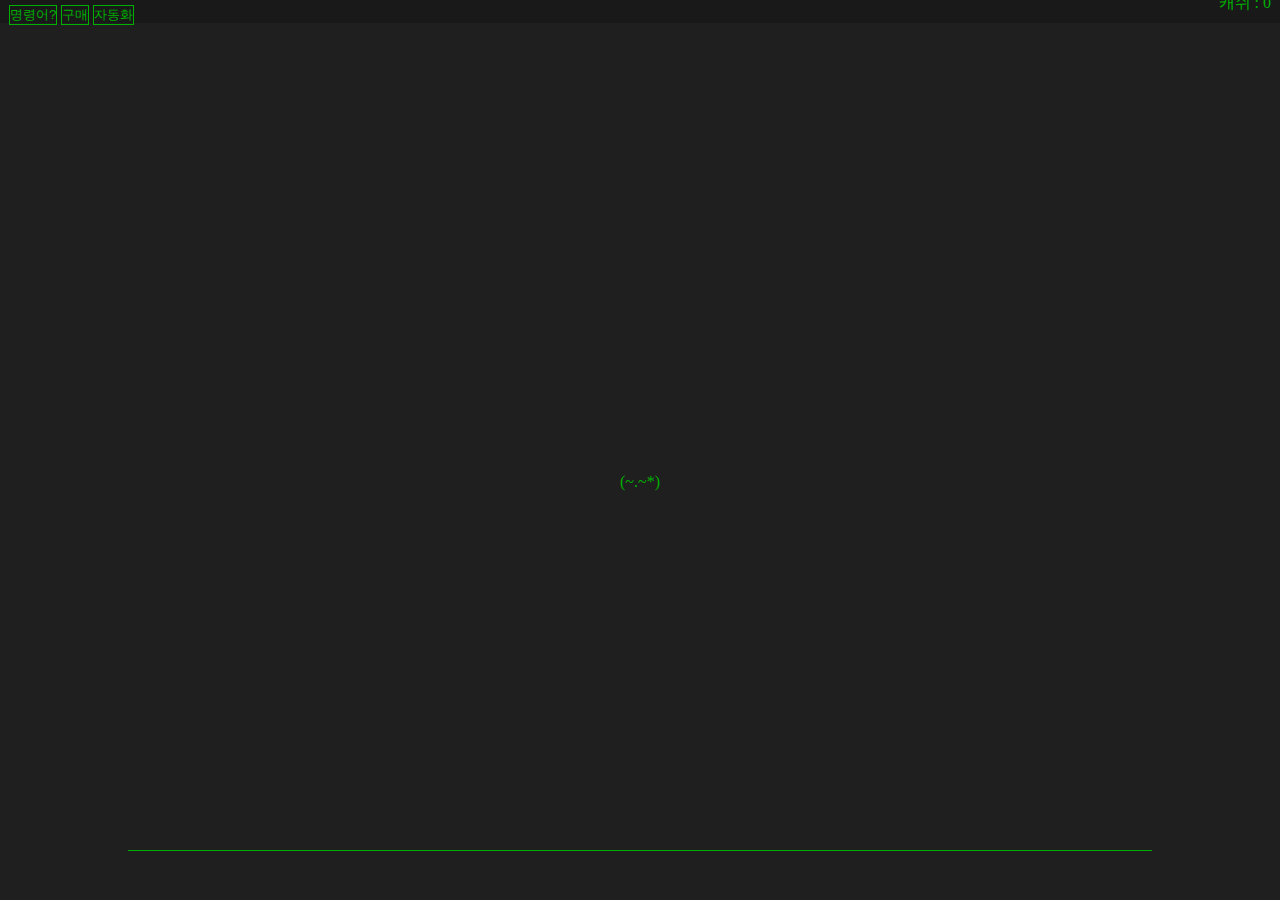
<file: index.html>
<!DOCTYPE html>
<html lang="ko">
<head>
    <meta charset="UTF-8">
    <meta name="viewport" content="width=device-width, initial-scale=1.0">
    <meta name="description" content="아무로아무로의 첫 작품, 위얼해커스의 한국어판이자 몇가지 기능이 추가된 버전입니다.">
    <link rel="stylesheet" href="style.css">
    <title>WeAreHackers-가상해킹게임</title>
</head>
<body>
    <div>
        <button id="help">명령어?</button>
        <button id="store">구매</button>
        <button>자동화</button>
        <label>캐쉬 : 0</label>
    </div>
    <label>(~.~*)</label>
    <br>
    <form>
        <input type="text">
        <input type="text" style="display: none;">
    </form>
    <script type="module" src="main.js"></script>
</body>
</html>
</file>
<file: style.css>
* {
    margin: 0;
    padding: 0;
    box-sizing: border-box;
}

body {
    background-color: #1f1f1f;
}

div {
    background-color: rgb(25, 25, 25);
    padding: 1vh;
}

div button {
    color: rgb(0, 176, 0);
    background-color: transparent;
    border: solid 0.1vh;
    position: relative;
    bottom: 0.5vh;
}

div label {
    display: flex;
    justify-content: flex-end;
    margin-top:-4vh;
    color: rgb(0, 176, 0);
}

div + label {
    color: rgb(0, 176, 0);
    display: flex;
    justify-content: center;
    align-items: center;
    position: relative;
    top: 50vh;
}

form {
    display: flex;
    justify-content: center;
    position: relative;
    top: 85vh;
}

input {
    background-color: transparent;
    border: solid 0;
    border-bottom: solid 0.1vh;
    border-bottom-color: rgb(0, 176, 0);
    color: rgb(0, 176, 0);
    width: 80%;
    outline: none;
    font-size: 2.5vh;
}
</file>
